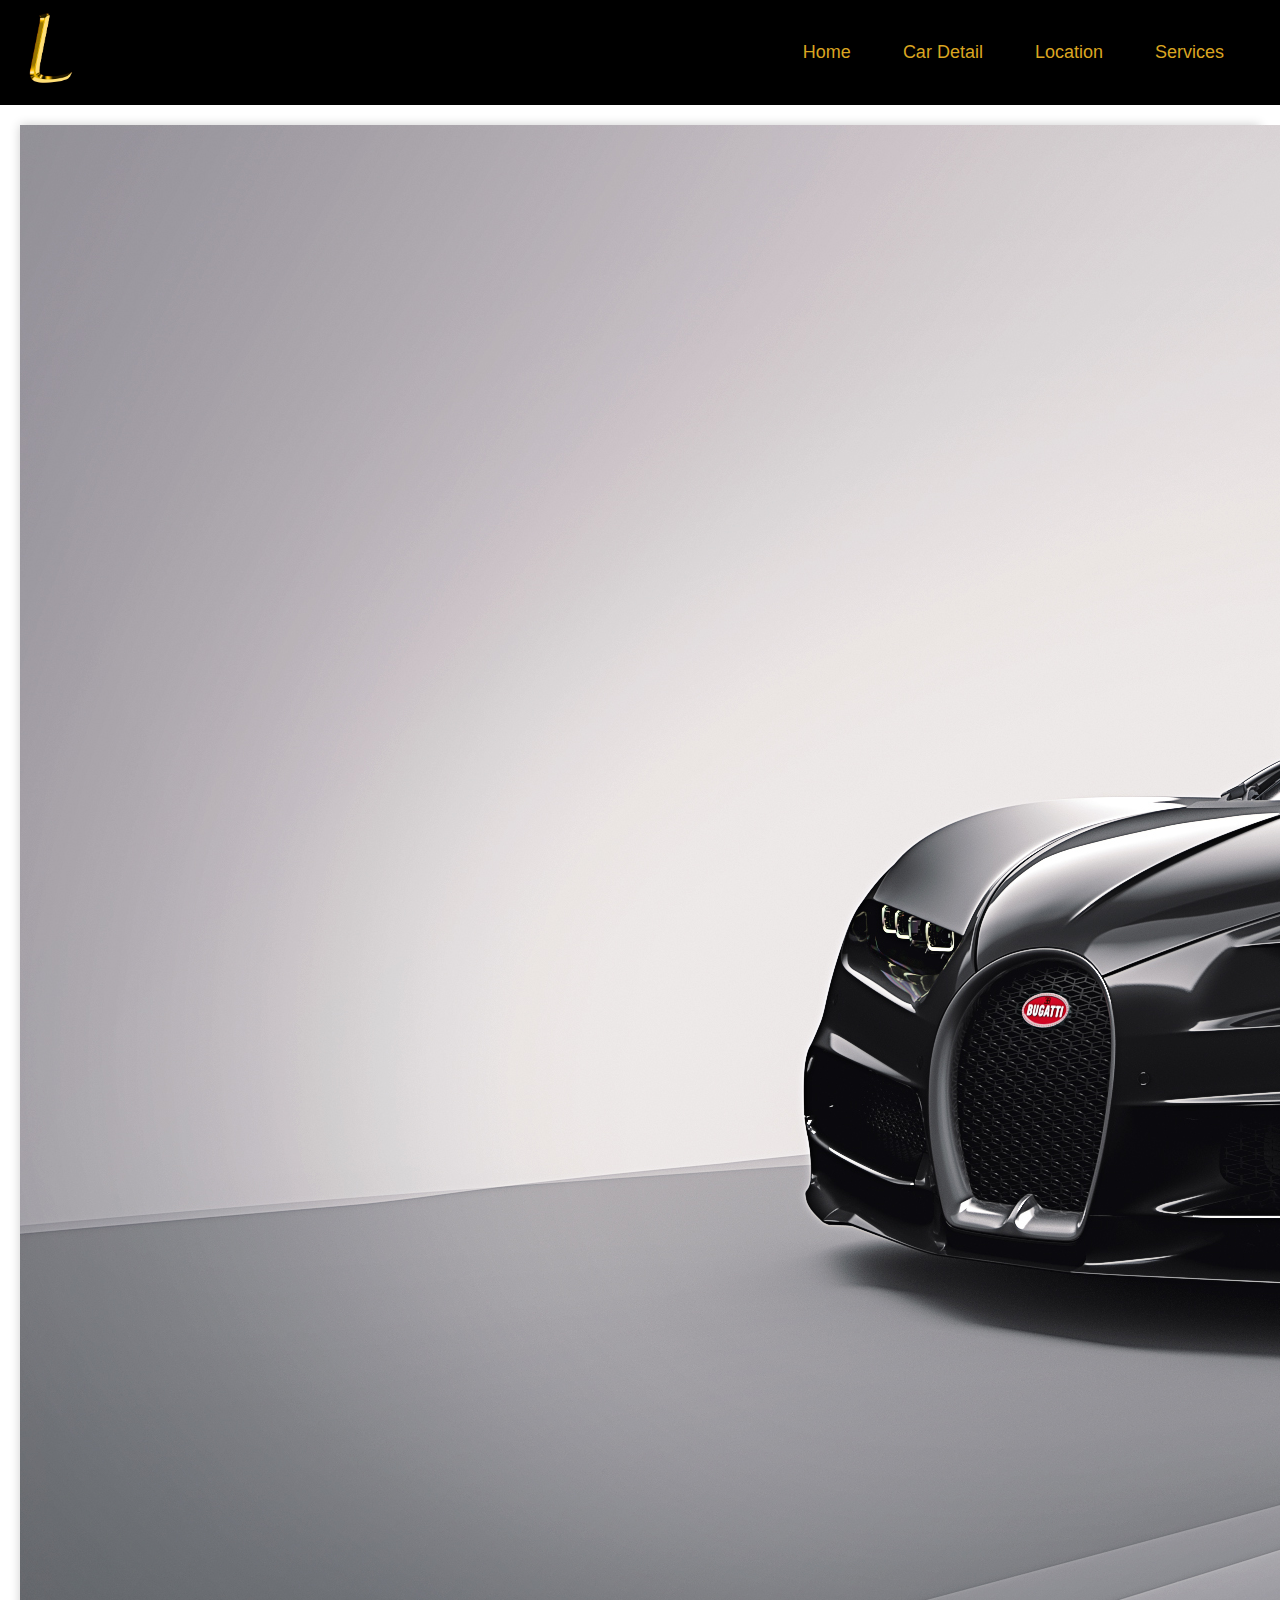
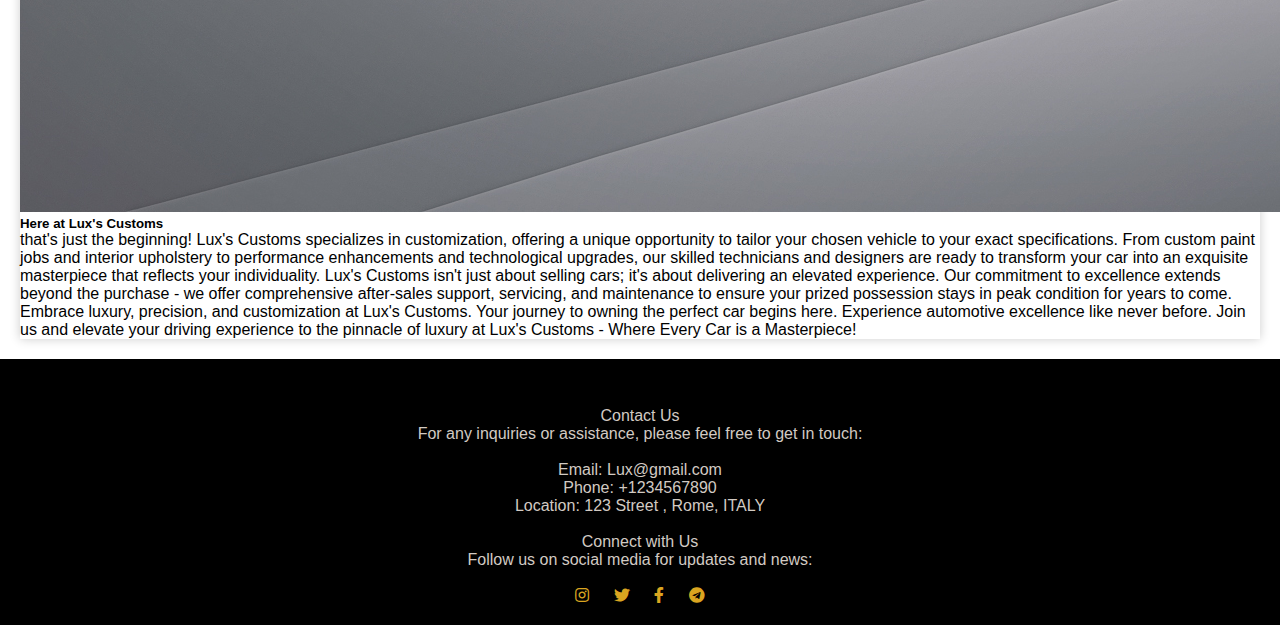
<file: about.html>
<!DOCTYPE html>
<html lang="en">

<head>
    <meta charset="UTF-8">
    <meta name="viewport" content="width=device-width, initial-scale=1.0">
    <title>Document</title>
    <link rel="stylesheet" href="https://cdnjs.cloudflare.com/ajax/libs/font-awesome/5.15.4/css/all.min.css">

    <link href="https://cdn.jsdelivr.net/npm/bootstrap@5.0.2/dist/css/bootstrap.min.css" rel="stylesheet"
        integrity="sha384-EVSTQN3/azprG1Anm3QDgpJLIm9Nao0Yz1ztcQTwFspd3yD65VohhpuuCOmLASjC" crossorigin="anonymous" />
    <link rel="stylesheet" href="style.css">

<body>
    <nav class="navbar">
        <div class="logo">
            <img src="letter-l-icon-7.png" alt="Logo">
        </div>
        <ul class="nav-links">
            <li><a href="index.html">Home</a></li>
            <li><a href="model.html">Car Detail</a></li>
            <li><a href="contact.html">Location</a></li>
            <li><a href="about.html">Services</a></li>
        </ul>
    </nav>
    <script src="https://cdn.jsdelivr.net/npm/bootstrap@5.3.2/dist/js/bootstrap.bundle.min.js"
        integrity="sha384-C6RzsynM9kWDrMNeT87bh95OGNyZPhcTNXj1NW7RuBCsyN/o0jlpcV8Qyq46cDfL"
        crossorigin="anonymous"></script>




    <div class="sec-2">
        <div class="container-fluid">
            <div class="card">
                <div class="row g-0">
                    <div class="col-sm-5">
                        <img src="BACKBUG2.jpg" class="card-img-top h-100" alt="...">
                    </div>
                    <div class="col-sm-7">
                        <div class="card-body">
                            <h5 class="card-title">Here at Lux's Customs</h5>
                            <p class="card-text"></p> that's just the beginning! Lux's Customs specializes in
                            customization,
                            offering a unique opportunity to tailor your chosen vehicle to your exact
                            specifications. From custom paint jobs and interior upholstery to performance
                            enhancements and technological upgrades, our skilled technicians and designers are ready
                            to transform your car into an exquisite masterpiece that reflects your individuality.
                            Lux's Customs isn't just about selling cars; it's about delivering an elevated
                            experience. Our commitment to excellence extends beyond the purchase - we offer
                            comprehensive after-sales support, servicing, and maintenance to ensure your prized
                            possession stays in peak condition for years to come. Embrace luxury, precision, and
                            customization at Lux's Customs. Your journey to owning the perfect car begins here.
                            Experience automotive excellence like never before. Join us and elevate your driving
                            experience to the pinnacle of luxury at Lux's Customs - Where Every Car is a
                            Masterpiece! </p>
                        </div>
                    </div>
                </div>
            </div>
        </div>
    </div>










    <footer class="footer">
        <div class="container">
            <div class="row">
                <div class="col-md-6">
                    <p>
                        <br>
                        Contact Us <br>
                        For any inquiries or assistance, please feel free to get in touch: <br>
                        <br>
                        Email: Lux@gmail.com <br>
                        Phone: +1234567890 <br>
                        Location: 123 Street , Rome, ITALY
                    </p>
                </div>
                <div class="col-md-4">
                    <p>
                        <br>
                        Connect with Us <br>
                        Follow us on social media for updates and news: <br>
                        <br>
                        <span class="social-icons">
                            <!-- Replace # with your social media URLs -->
                            <a href="https://www.instagram.com/"><i class="fab fa-instagram"></i></a>
                            <a href="https://twitter.com/"><i class="fab fa-twitter"></i></a>
                            <a href="https://www.facebook.com/"><i class="fab fa-facebook-f"></i></a>
                            <a href="https://telegram.org/"><i class="fab fa-telegram"></i></a>
                        </span>
                    </p>
                </div>
            </div>
        </div>
    </footer>
</body>

</html>
</file>
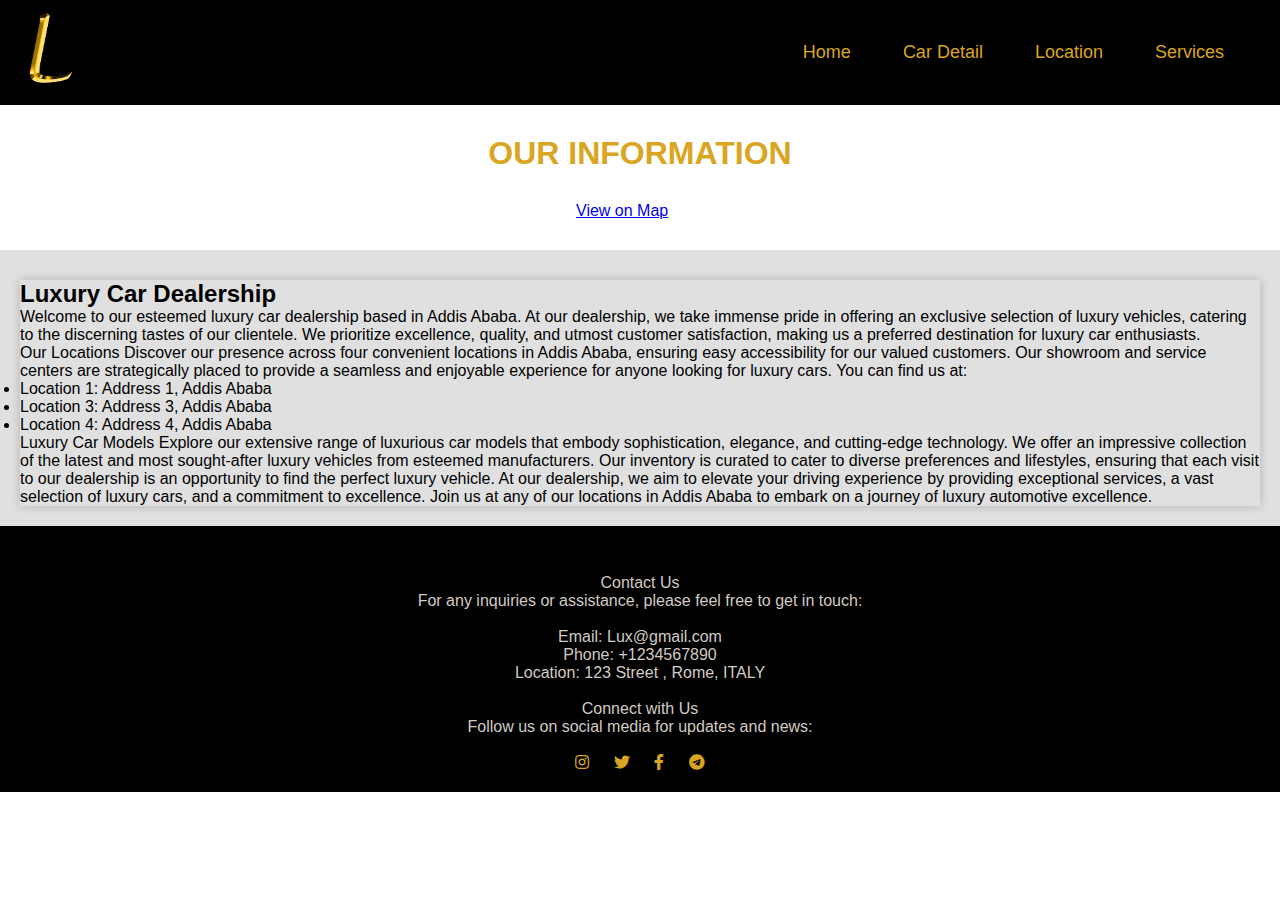
<file: contact.html>
<!DOCTYPE html>
<html lang="en">

<head>
    <meta charset="UTF-8">
    <meta name="viewport" content="width=device-width, initial-scale=1.0">
    <title>Document</title>
    <link rel="stylesheet" href="https://cdnjs.cloudflare.com/ajax/libs/font-awesome/5.15.4/css/all.min.css">

    <link href="https://cdn.jsdelivr.net/npm/bootstrap@5.0.2/dist/css/bootstrap.min.css" rel="stylesheet"
        integrity="sha384-EVSTQN3/azprG1Anm3QDgpJLIm9Nao0Yz1ztcQTwFspd3yD65VohhpuuCOmLASjC" crossorigin="anonymous" />
    <link rel="stylesheet" href="style.css">
</head>

<body>
    <header>

        <nav class="navbar">
            <div class="logo">
                <img src="letter-l-icon-7.png" alt="Logo">
            </div>
            <ul class="nav-links">
                <li><a href="index.html">Home</a></li>
                <li><a href="model.html">Car Detail</a></li>
                <li><a href="contact.html">Location</a></li>
                <li><a href="about.html">Services</a></li>
            </ul>
        </nav>
    </header>
    <script src="https://cdn.jsdelivr.net/npm/bootstrap@5.3.2/dist/js/bootstrap.bundle.min.js"
        integrity="sha384-C6RzsynM9kWDrMNeT87bh95OGNyZPhcTNXj1NW7RuBCsyN/o0jlpcV8Qyq46cDfL"
        crossorigin="anonymous"></script>


    <h1 style="text-align: center; margin: 30px; color: goldenrod;">OUR INFORMATION</h1>

    <div class="map-link">
        <a href="https://www.google.com/maps?q=your_location" target="_blank" class="btn btn-info">View on Map</a>

    </div>


    <div class="custom-container">
        <div class="container">
            <div class="card">
                <div class="card-body">
                    <h2 class="card-title text-center">Luxury Car Dealership</h2>
                    <p class="card-text">Welcome to our esteemed luxury car dealership based in Addis Ababa. At our
                        dealership, we take immense pride in offering an exclusive selection of luxury vehicles,
                        catering to the discerning tastes of our clientele. We prioritize excellence, quality, and
                        utmost customer satisfaction, making us a preferred destination for luxury car enthusiasts.</p>

                    <p>Our Locations

                        Discover our presence across four convenient locations in Addis Ababa, ensuring easy
                        accessibility for our valued customers. Our showroom and service centers are strategically
                        placed to provide a seamless and enjoyable experience for anyone looking for luxury cars. You
                        can find us at:
                    <ul>
                        <li> Location 1: Address 1, Addis Ababa</li>
                        <liLocation 2: Address 2, Addis Ababa>
                            </li>
                            <li> Location 3: Address 3, Addis Ababa</li>
                            <li>Location 4: Address 4, Addis Ababa</li>


                    </ul>

                    Luxury Car Models

                    Explore our extensive range of luxurious car models that embody sophistication, elegance, and
                    cutting-edge technology. We offer an impressive collection of the latest and most sought-after
                    luxury vehicles from esteemed manufacturers. Our inventory is curated to cater to diverse
                    preferences and lifestyles, ensuring that each visit to our dealership is an opportunity to find
                    the perfect luxury vehicle.

                    At our dealership, we aim to elevate your driving experience by providing exceptional services,
                    a vast selection of luxury cars, and a commitment to excellence. Join us at any of our locations
                    in Addis Ababa to embark on a journey of luxury automotive excellence.

                    </p>
                </div>
            </div>
        </div>
    </div>





    <footer class="footer">
        <div class="container">
            <div class="row">
                <div class="col-md-6">
                    <p>
                        <br>
                        Contact Us <br>
                        For any inquiries or assistance, please feel free to get in touch: <br>
                        <br>
                        Email: Lux@gmail.com <br>
                        Phone: +1234567890 <br>
                        Location: 123 Street , Rome, ITALY
                    </p>
                </div>
                <div class="col-md-4">
                    <p>
                        <br>
                        Connect with Us <br>
                        Follow us on social media for updates and news: <br>
                        <br>
                        <span class="social-icons">
                            <!-- Replace # with your social media URLs -->
                            <a href="https://www.instagram.com/"><i class="fab fa-instagram"></i></a>
                            <a href="https://twitter.com/"><i class="fab fa-twitter"></i></a>
                            <a href="https://www.facebook.com/"><i class="fab fa-facebook-f"></i></a>
                            <a href="https://telegram.org/"><i class="fab fa-telegram"></i></a>
                        </span>
                    </p>
                </div>
            </div>
        </div>
    </footer>
</body>

</html>
</file>
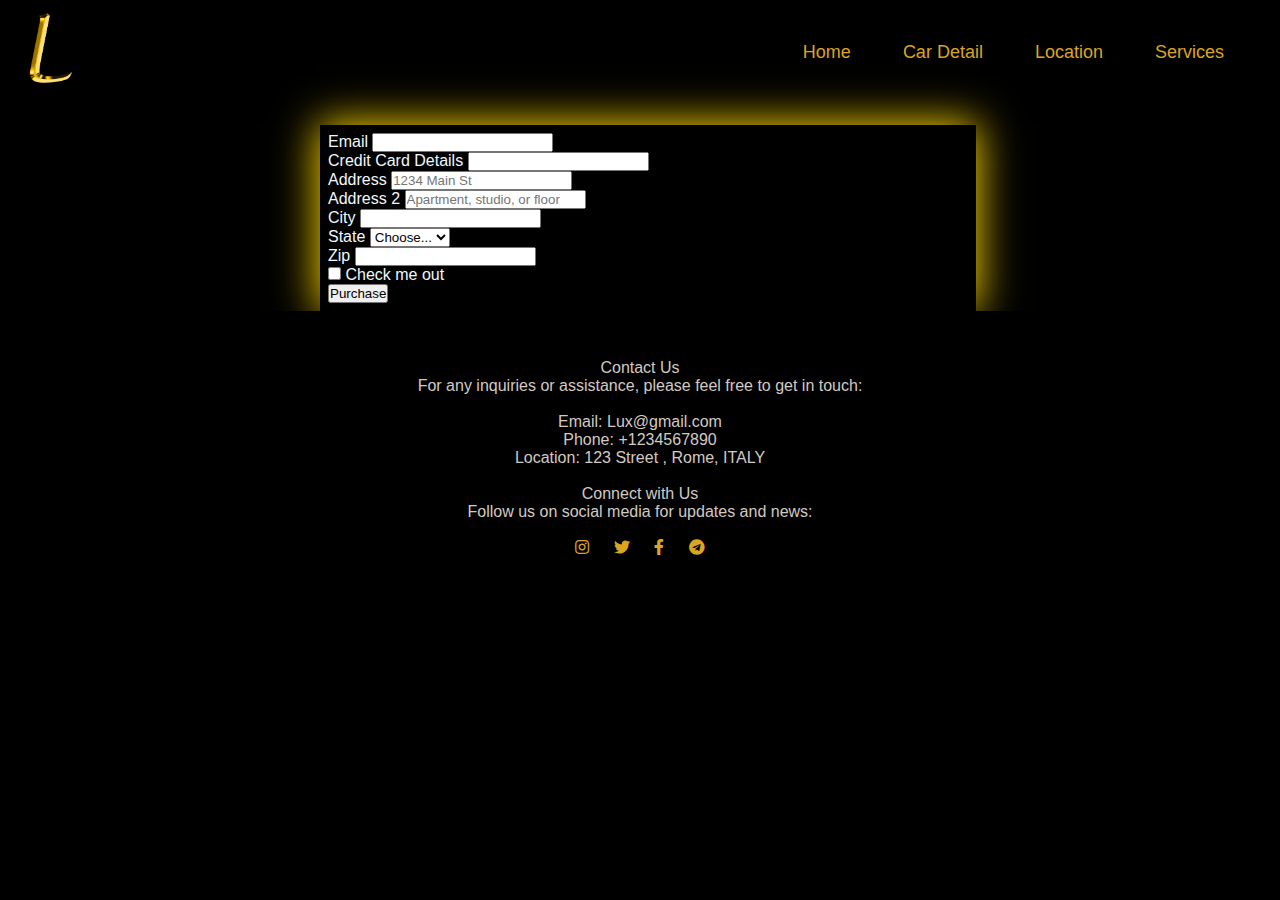
<file: form.html>
<!DOCTYPE html>
<html lang="en">

<head>
    <meta charset="UTF-8">
    <meta name="viewport" content="width=device-width, initial-scale=1.0">

    <title>LUXs </title>
    <link rel="stylesheet" href="https://cdnjs.cloudflare.com/ajax/libs/font-awesome/5.15.4/css/all.min.css">

    <link href="https://cdn.jsdelivr.net/npm/bootstrap@5.0.2/dist/css/bootstrap.min.css" rel="stylesheet"
        integrity="sha384-EVSTQN3/azprG1Anm3QDgpJLIm9Nao0Yz1ztcQTwFspd3yD65VohhpuuCOmLASjC" crossorigin="anonymous">
    <link rel="stylesheet" href="style.css">
    <style>
        body {
            background-color: black;
        }
    </style>
</head>

<body>


    <nav class="navbar">
        <div class="logo">
            <img src="letter-l-icon-7.png" alt="Logo">
        </div>
        <ul class="nav-links">
            <li><a href="index.html">Home</a></li>
            <li><a href="model.html">Car Detail</a></li>
            <li><a href="contact.html">Location</a></li>
            <li><a href="about.html">Services</a></li>
        </ul>
    </nav>
    <script src="https://cdn.jsdelivr.net/npm/bootstrap@5.3.2/dist/js/bootstrap.bundle.min.js"
        integrity="sha384-C6RzsynM9kWDrMNeT87bh95OGNyZPhcTNXj1NW7RuBCsyN/o0jlpcV8Qyq46cDfL"
        crossorigin="anonymous"></script>
    <div class="container">
        <div class="formbox">


            <form class="row g-3">
                <div class="col-md-6">
                    <label for="inputEmail4" class="form-label">Email</label>
                    <input type="email" class="form-control" id="inputEmail4">
                </div>
                <div class="col-md-6">
                    <label for="inputPassword4" class="form-label">Credit Card Details</label>
                    <input type="password" class="form-control" id="inputPassword4">
                </div>
                <div class="col-12">
                    <label for="inputAddress" class="form-label">Address</label>
                    <input type="text" class="form-control" id="inputAddress" placeholder="1234 Main St">
                </div>
                <div class="col-12">
                    <label for="inputAddress2" class="form-label">Address 2</label>
                    <input type="text" class="form-control" id="inputAddress2"
                        placeholder="Apartment, studio, or floor">
                </div>
                <div class="col-md-6">
                    <label for="inputCity" class="form-label">City</label>
                    <input type="text" class="form-control" id="inputCity">
                </div>
                <div class="col-md-4">
                    <label for="inputState" class="form-label">State</label>
                    <select id="inputState" class="form-select">
                        <option selected>Choose...</option>
                        <option>...</option>
                    </select>
                </div>
                <div class="col-md-2">
                    <label for="inputZip" class="form-label">Zip</label>
                    <input type="text" class="form-control" id="inputZip">
                </div>
                <div class="col-12">
                    <div class="form-check">
                        <input class="form-check-input" type="checkbox" id="gridCheck">
                        <label class="form-check-label" for="gridCheck">
                            Check me out
                        </label>
                    </div>
                </div>
                <div class="col-12">
                    <button type="submit" class="btn btn-warning">Purchase</button>
                </div>
        </div>
        </form>
    </div>

    <footer class="footer">
        <div class="container">
            <div class="row">
                <div class="col-md-6">
                    <p>
                        <br>
                        Contact Us <br>
                        For any inquiries or assistance, please feel free to get in touch: <br>
                        <br>
                        Email: Lux@gmail.com <br>
                        Phone: +1234567890 <br>
                        Location: 123 Street , Rome, ITALY
                    </p>
                </div>
                <div class="col-md-4">
                    <p>
                        <br>
                        Connect with Us <br>
                        Follow us on social media for updates and news: <br>
                        <br>
                        <span class="social-icons">
                            <!-- Replace # with your social media URLs -->
                            <a href="https://www.instagram.com/"><i class="fab fa-instagram"></i></a>
                            <a href="https://twitter.com/"><i class="fab fa-twitter"></i></a>
                            <a href="https://www.facebook.com/"><i class="fab fa-facebook-f"></i></a>
                            <a href="https://telegram.org/"><i class="fab fa-telegram"></i></a>
                        </span>
                    </p>
                </div>
            </div>
        </div>
    </footer>
</body>

</html>
</file>
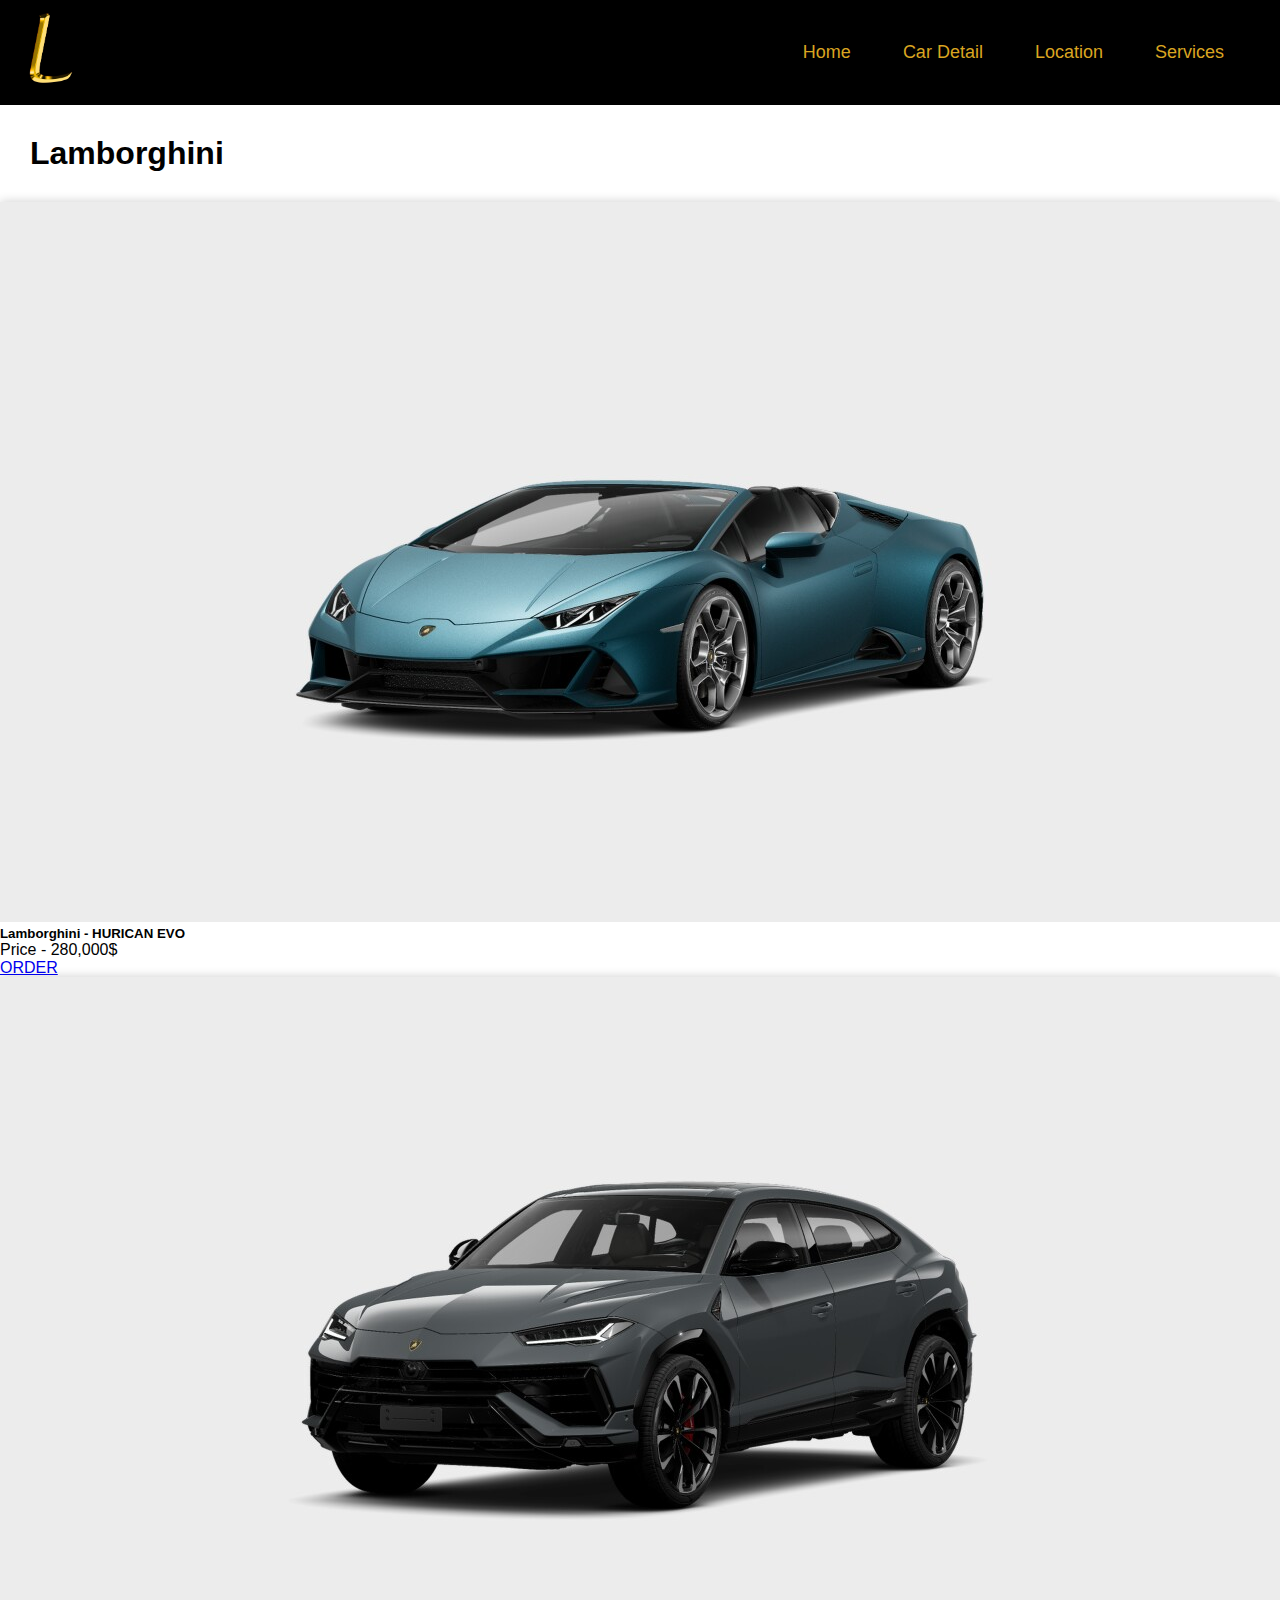
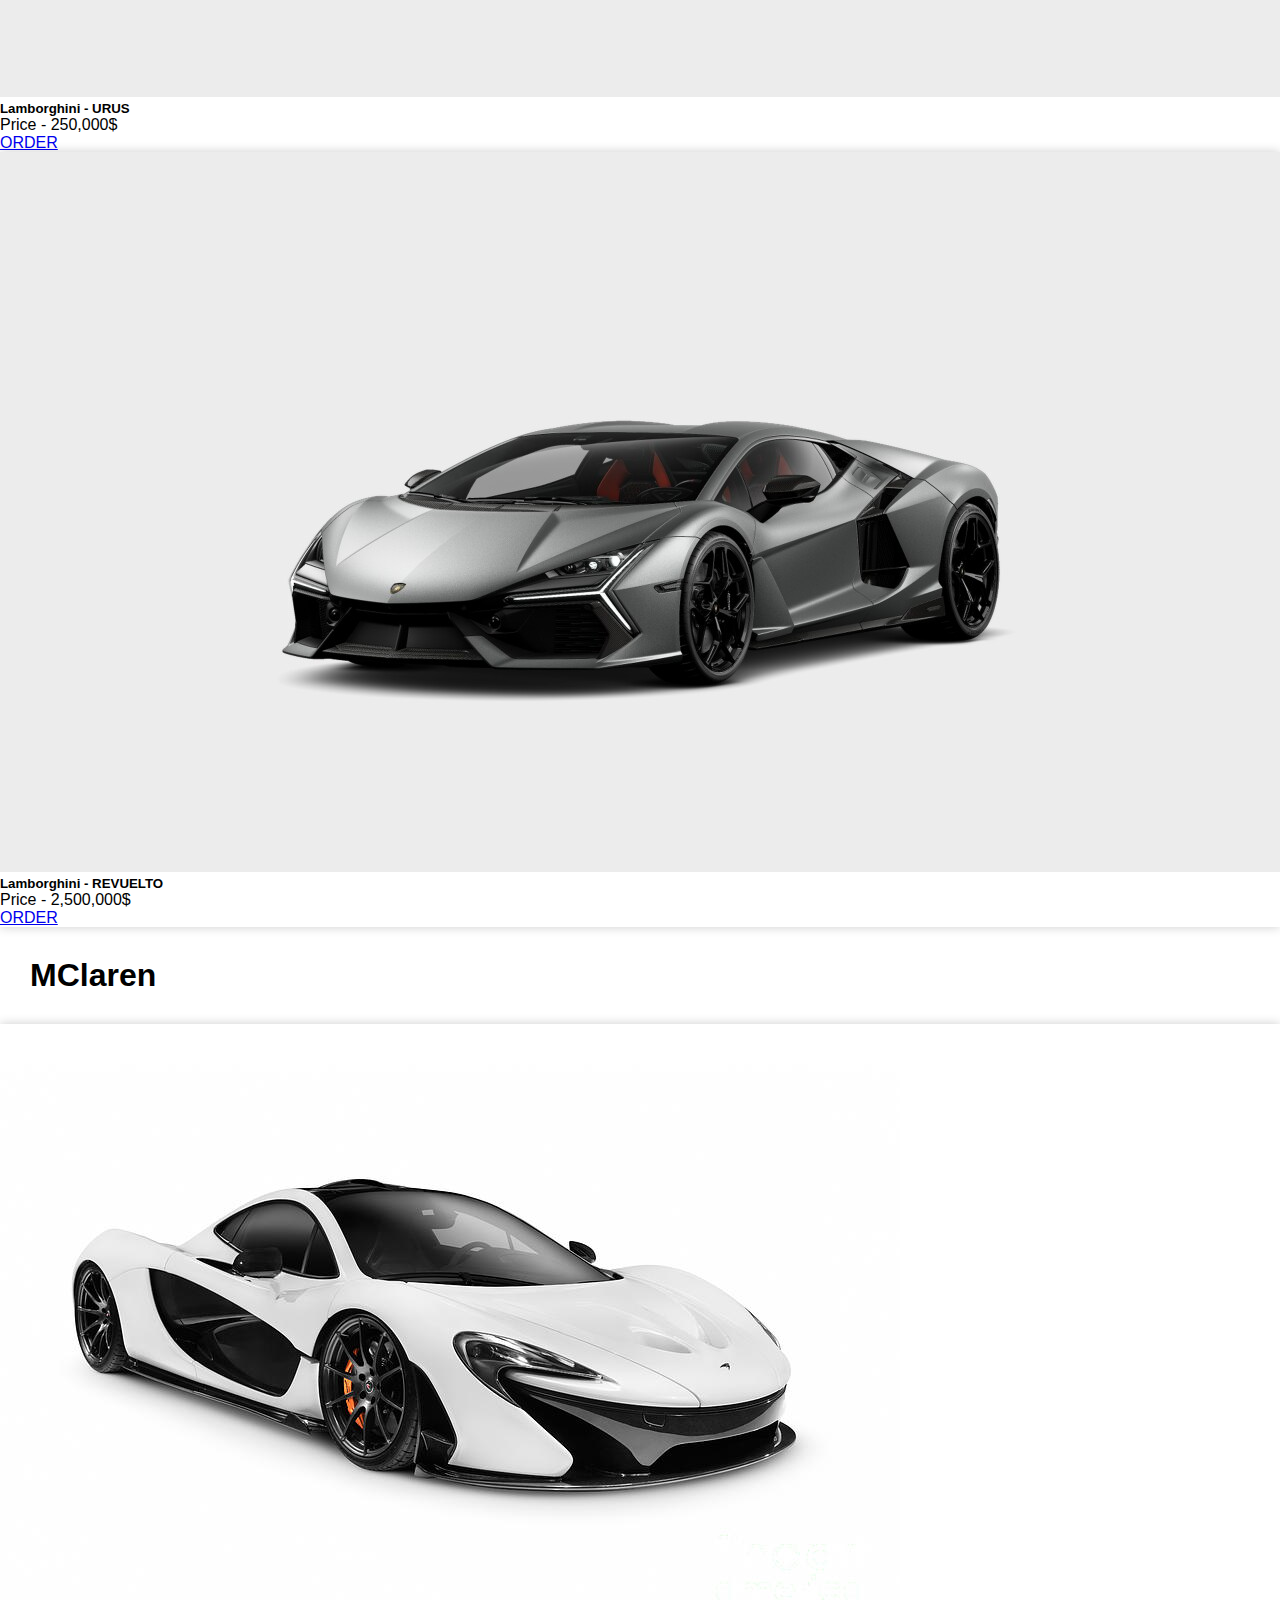
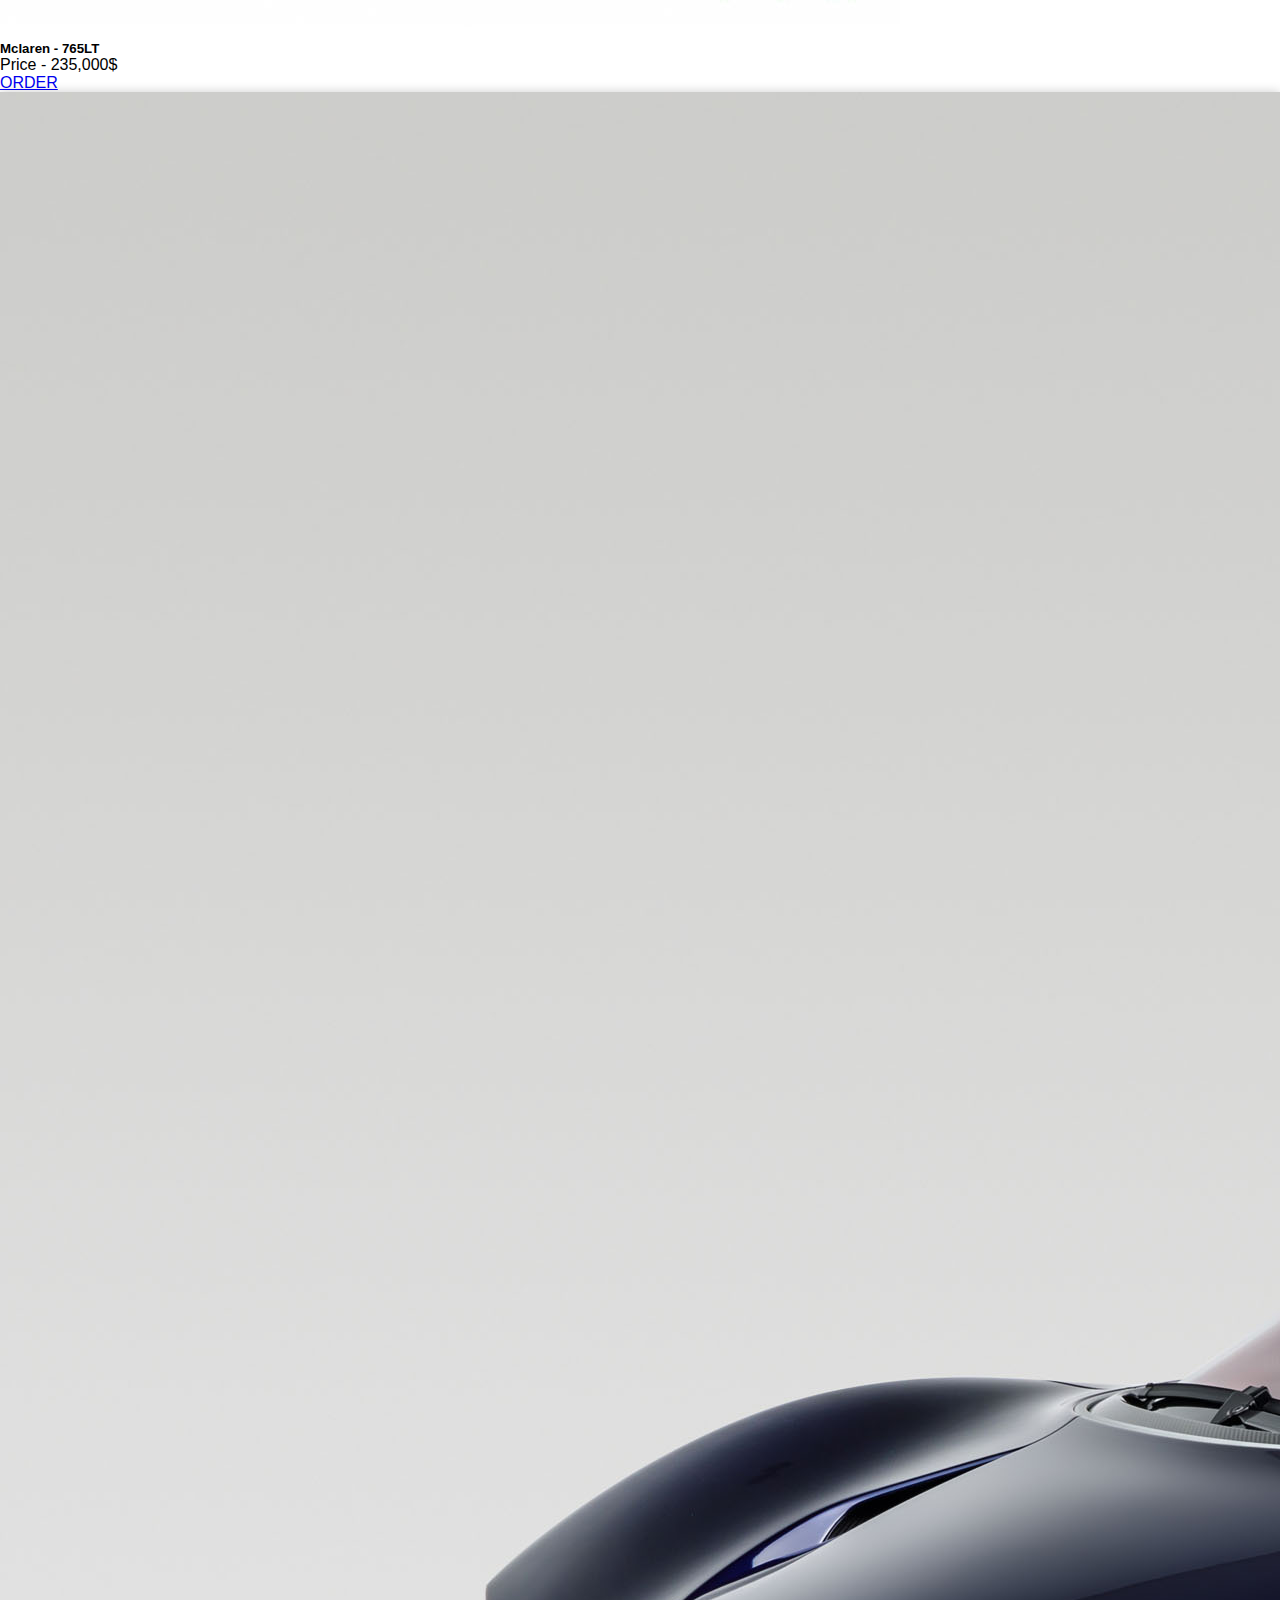
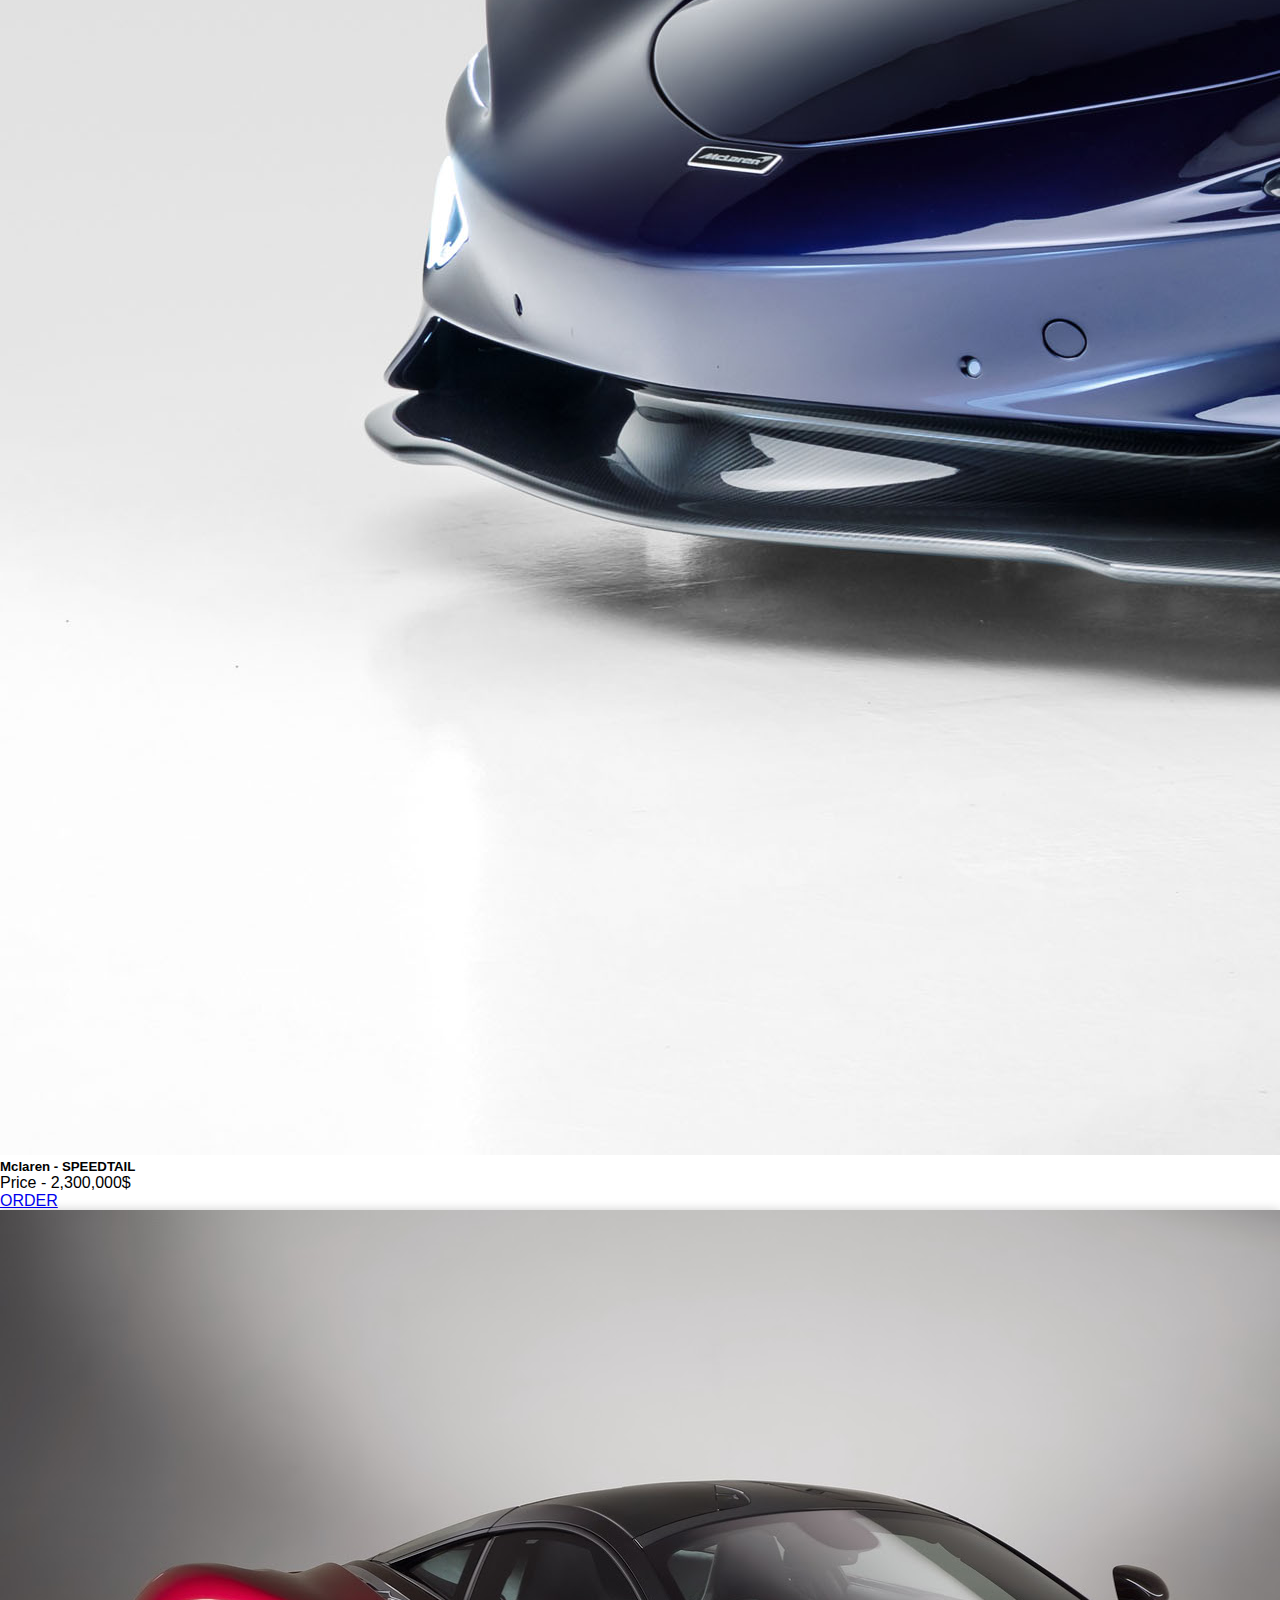
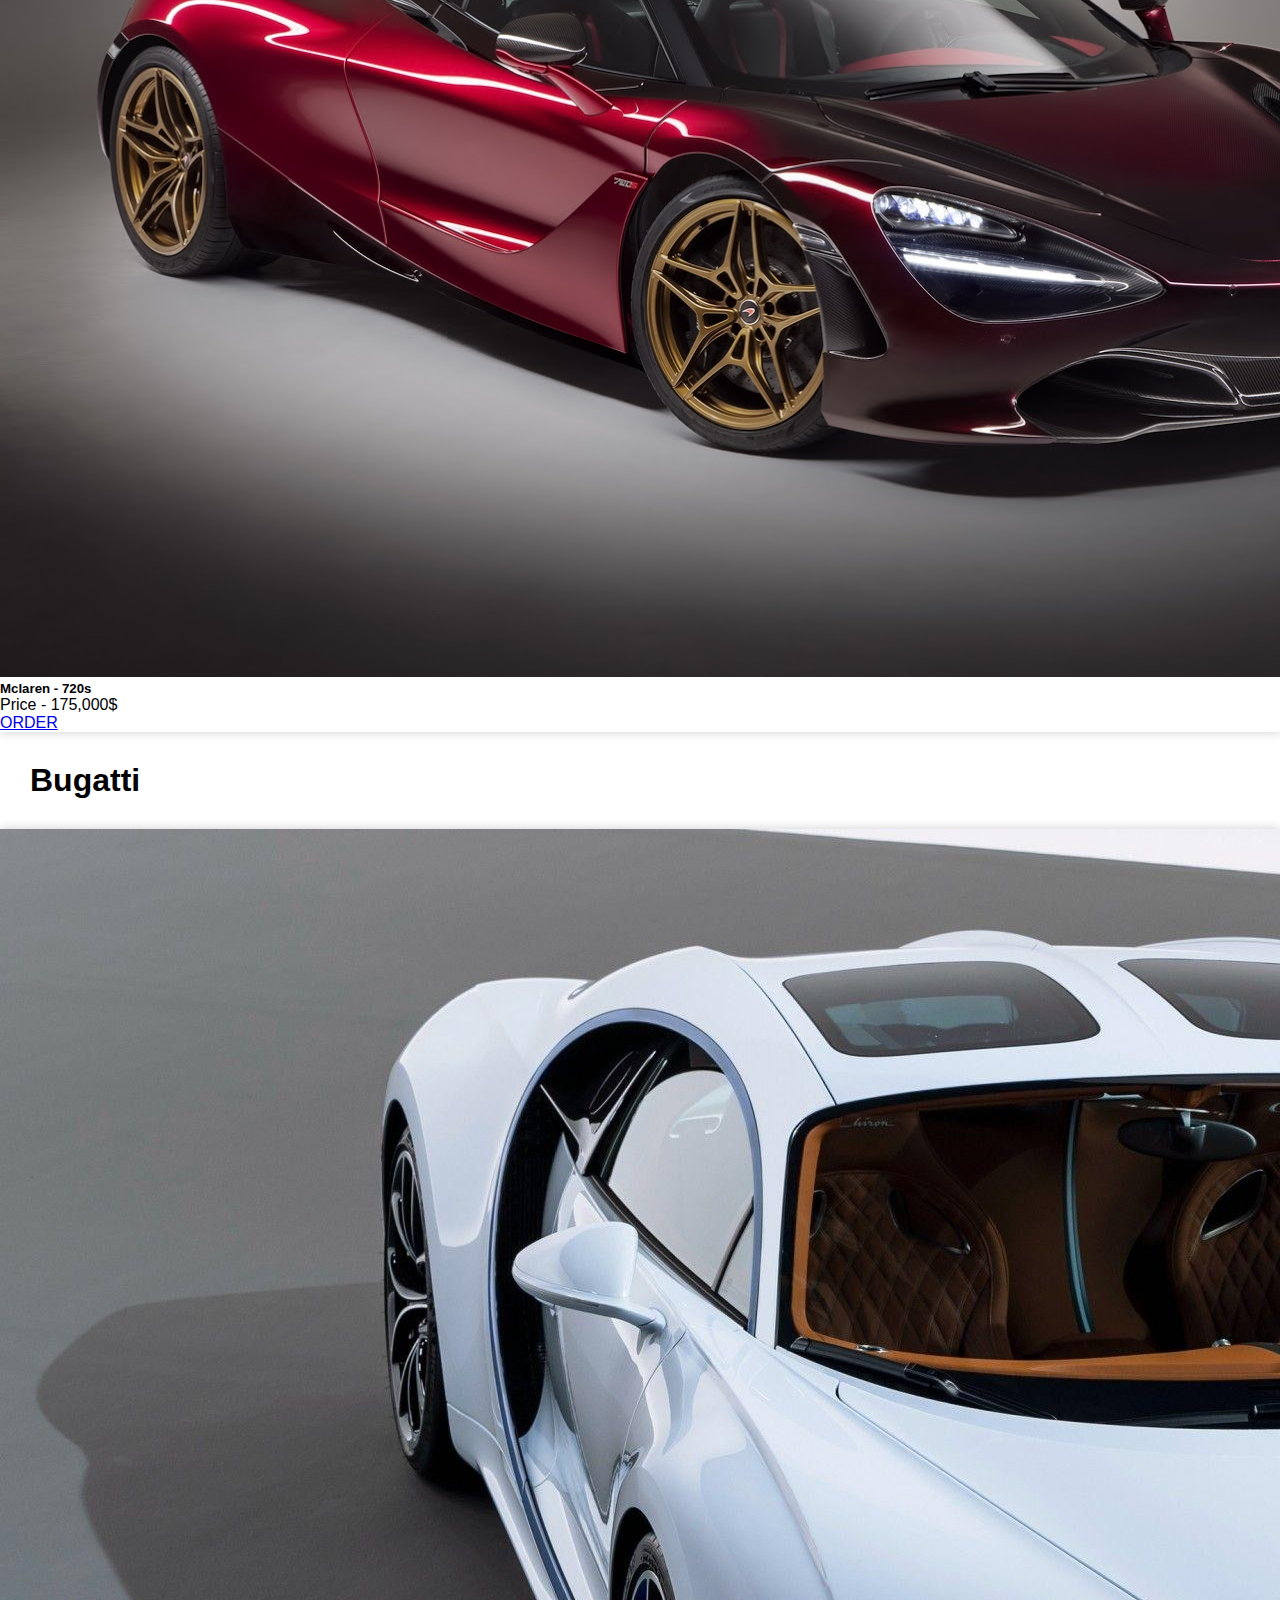
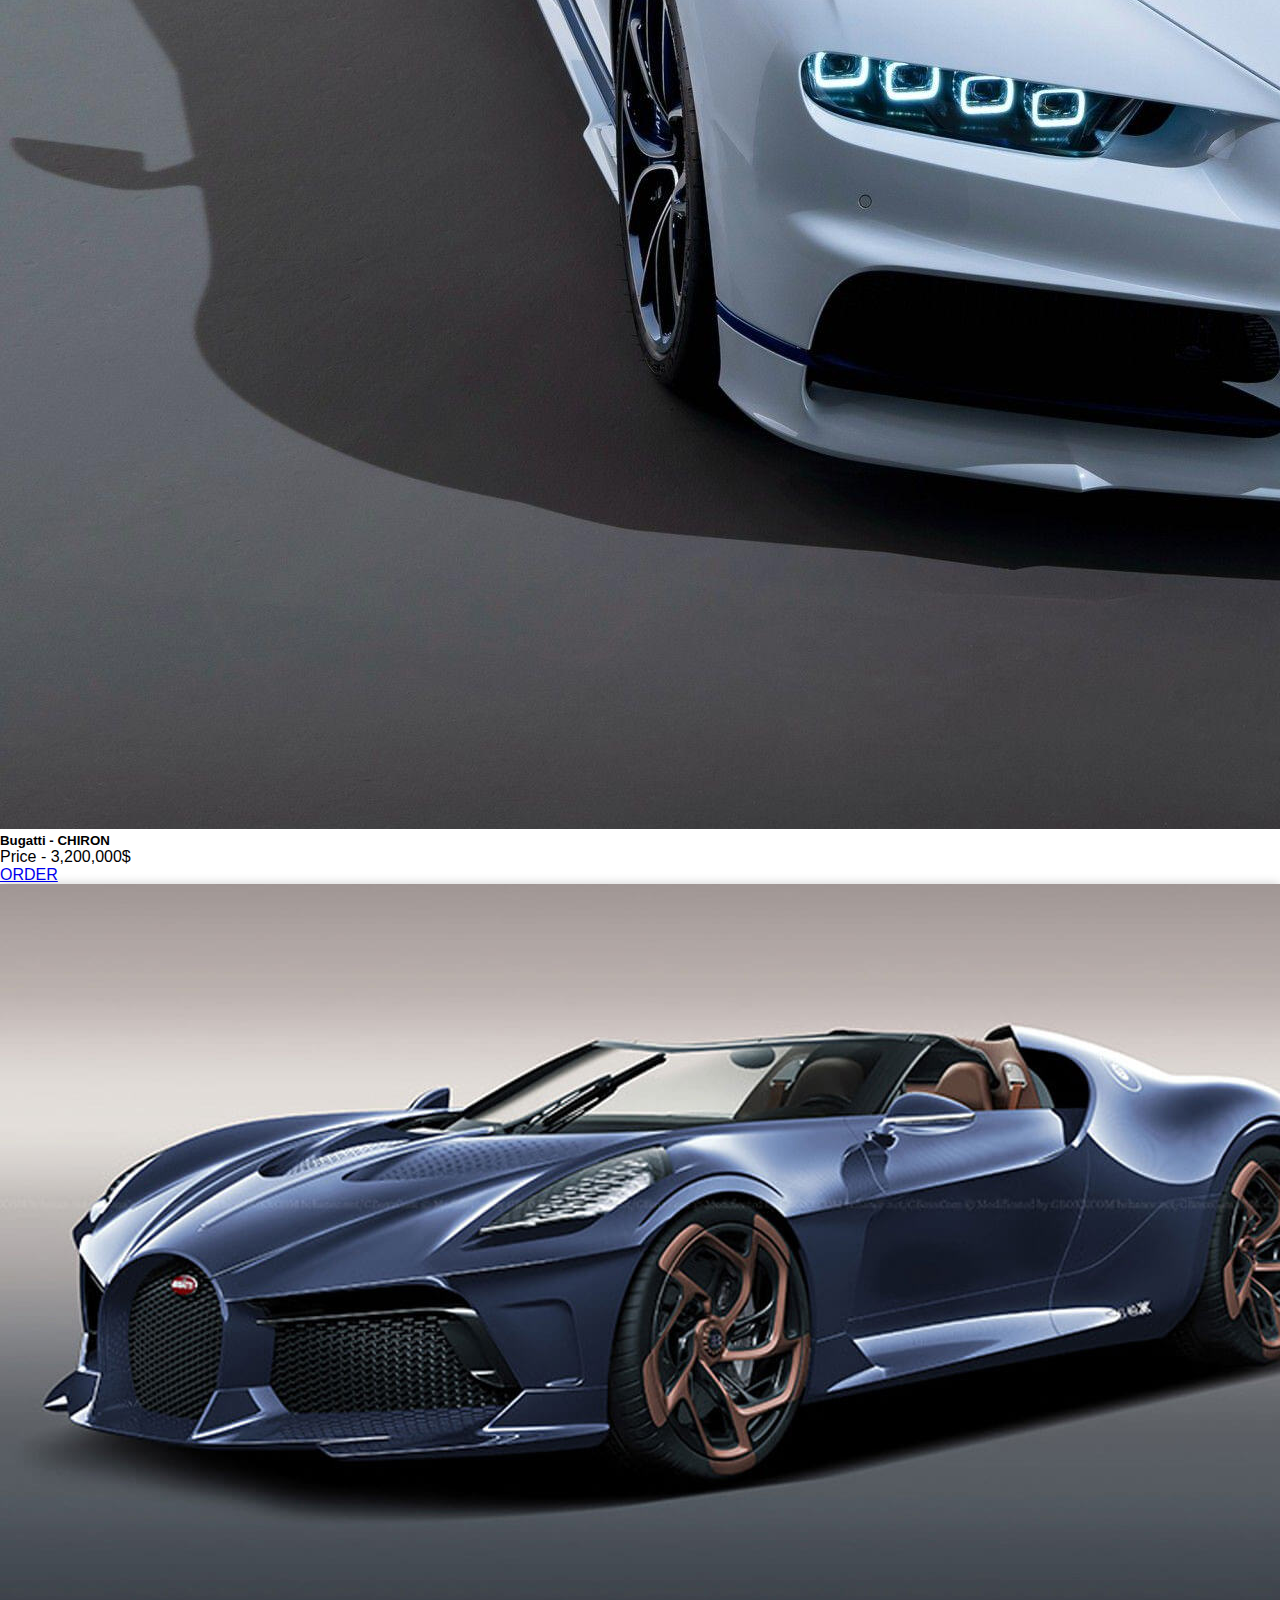
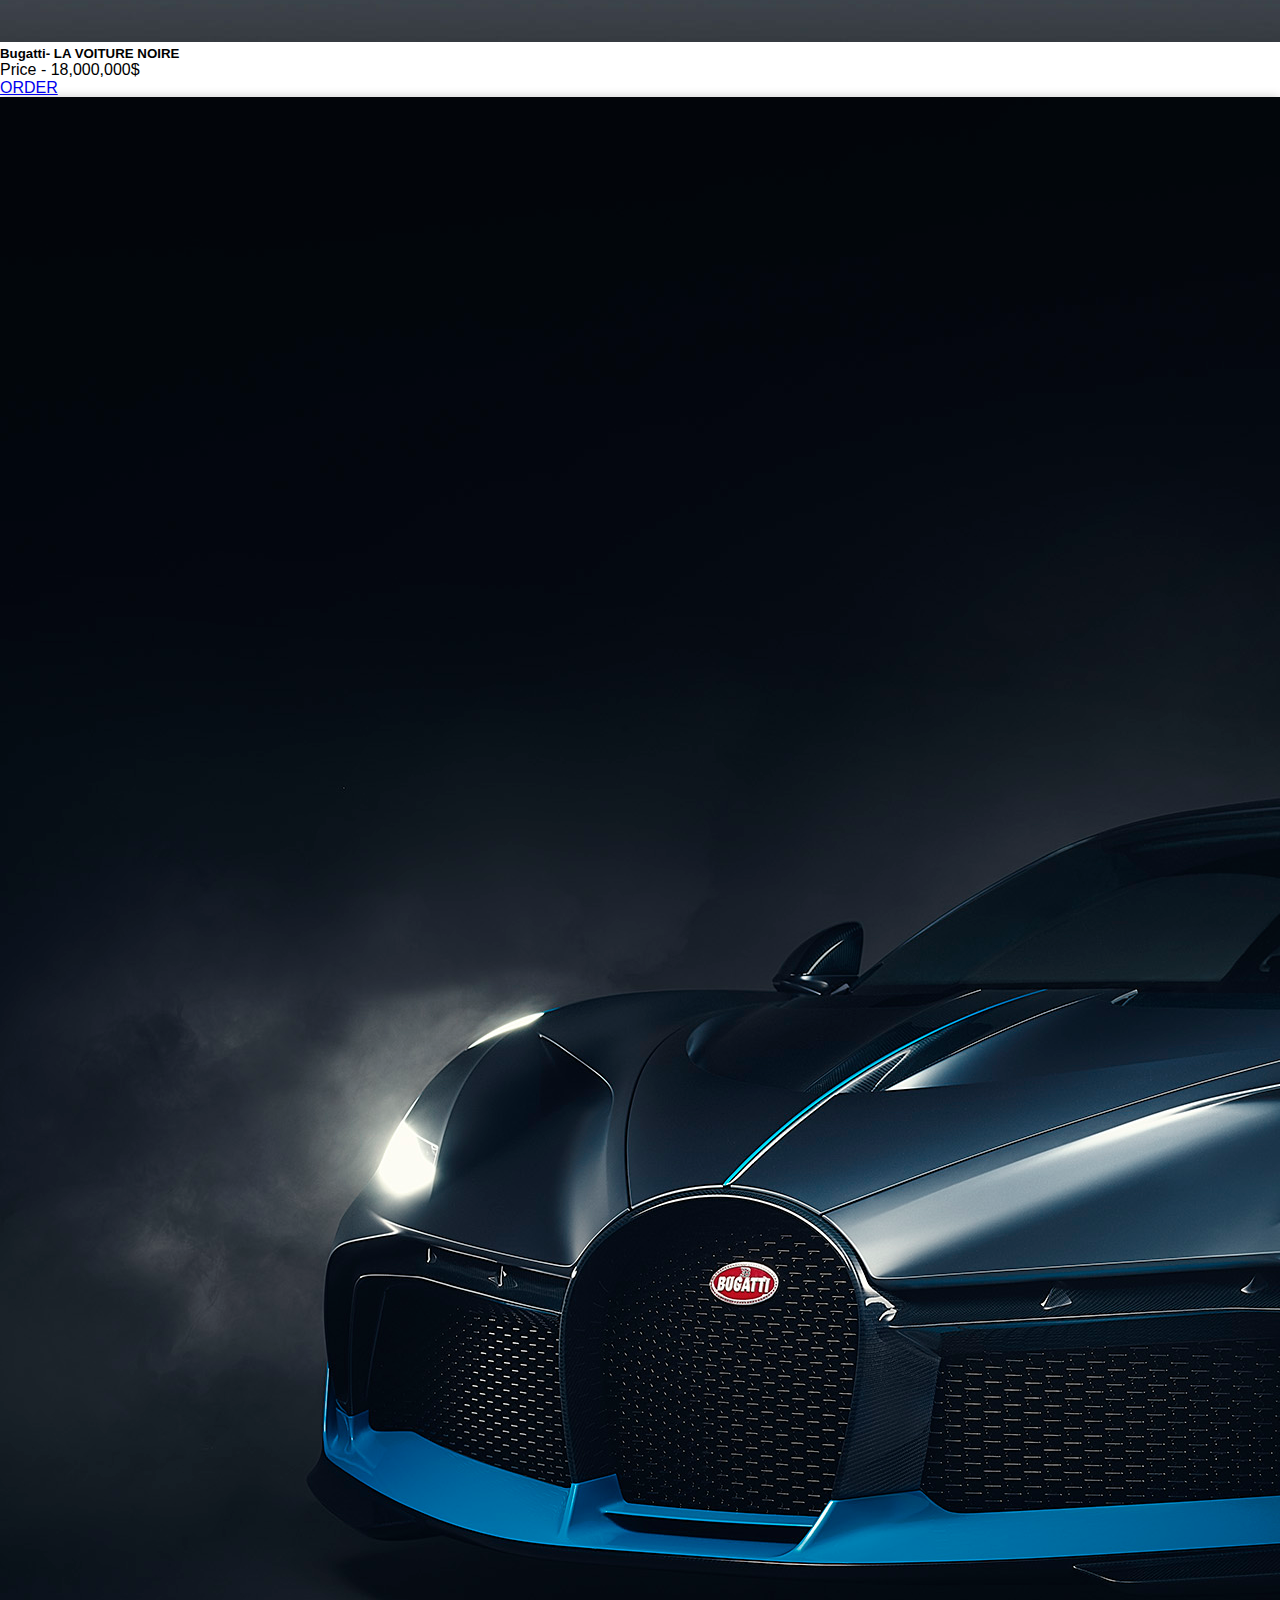
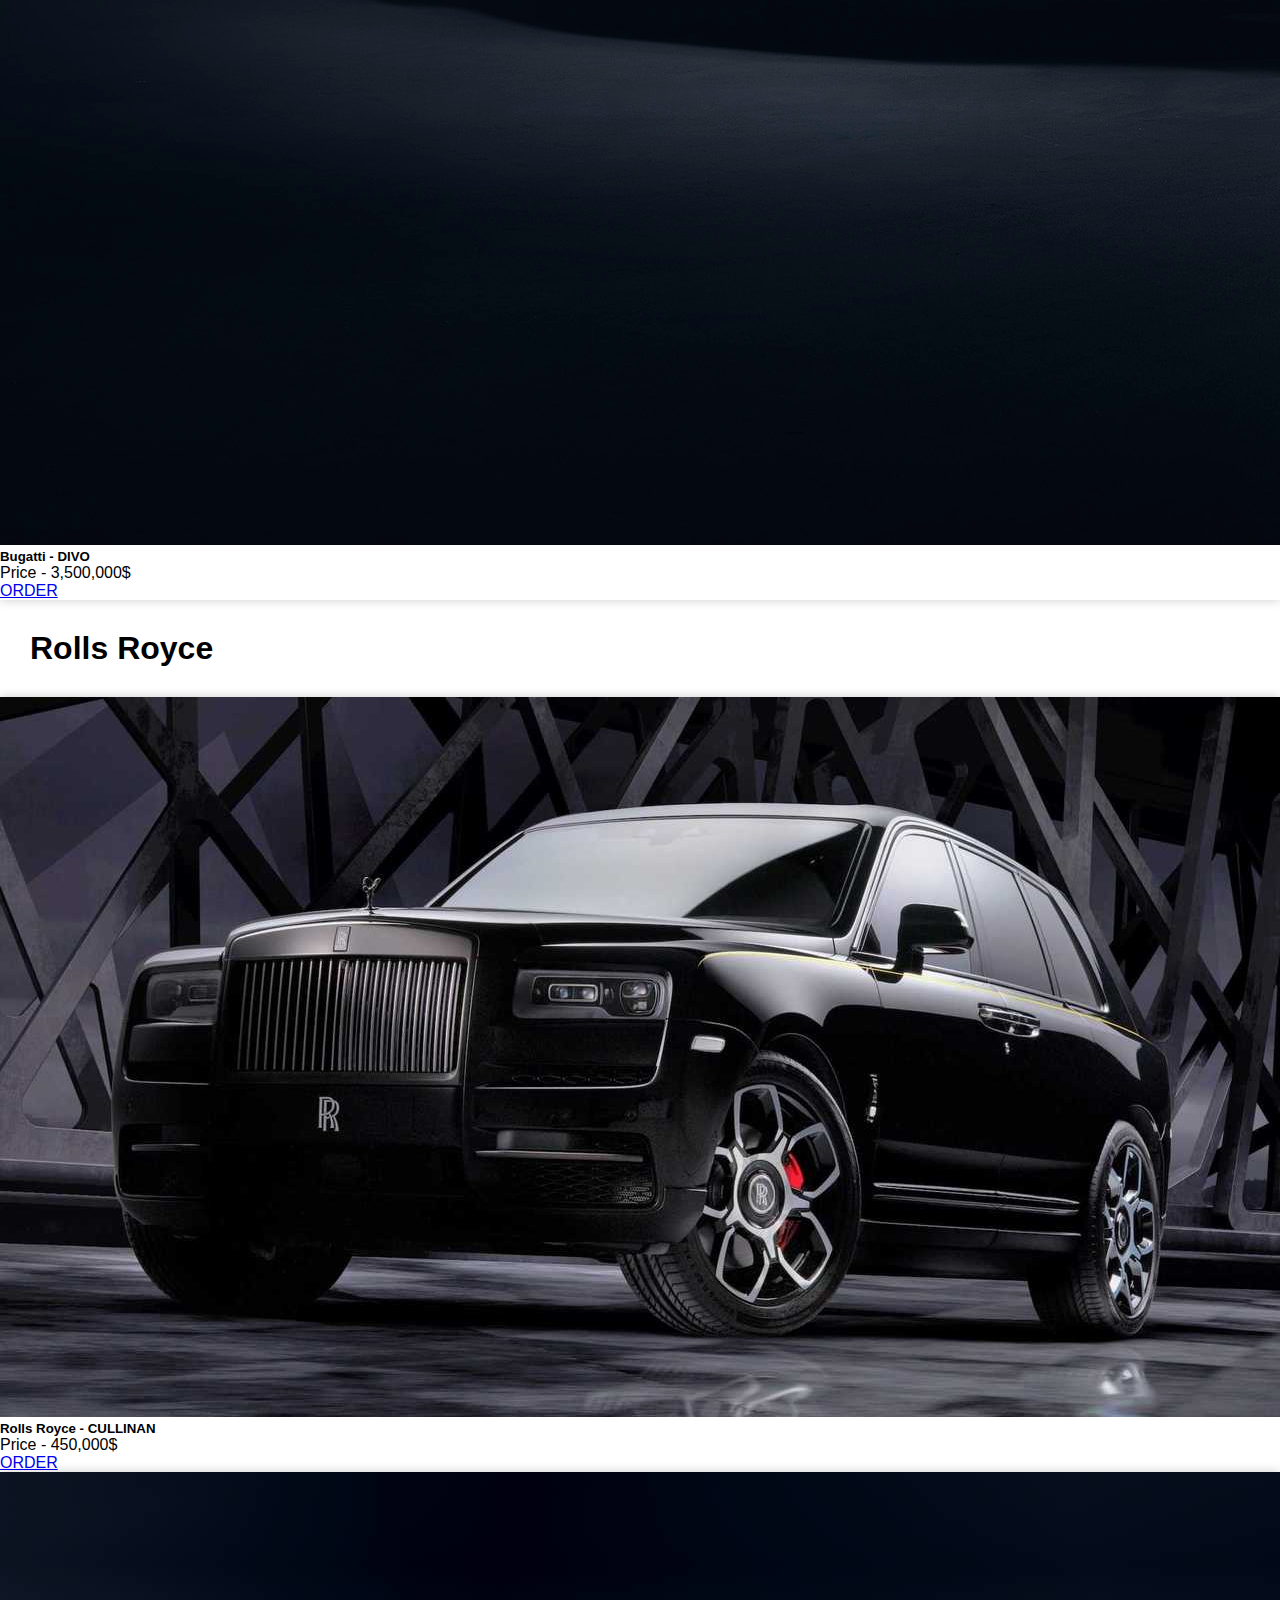
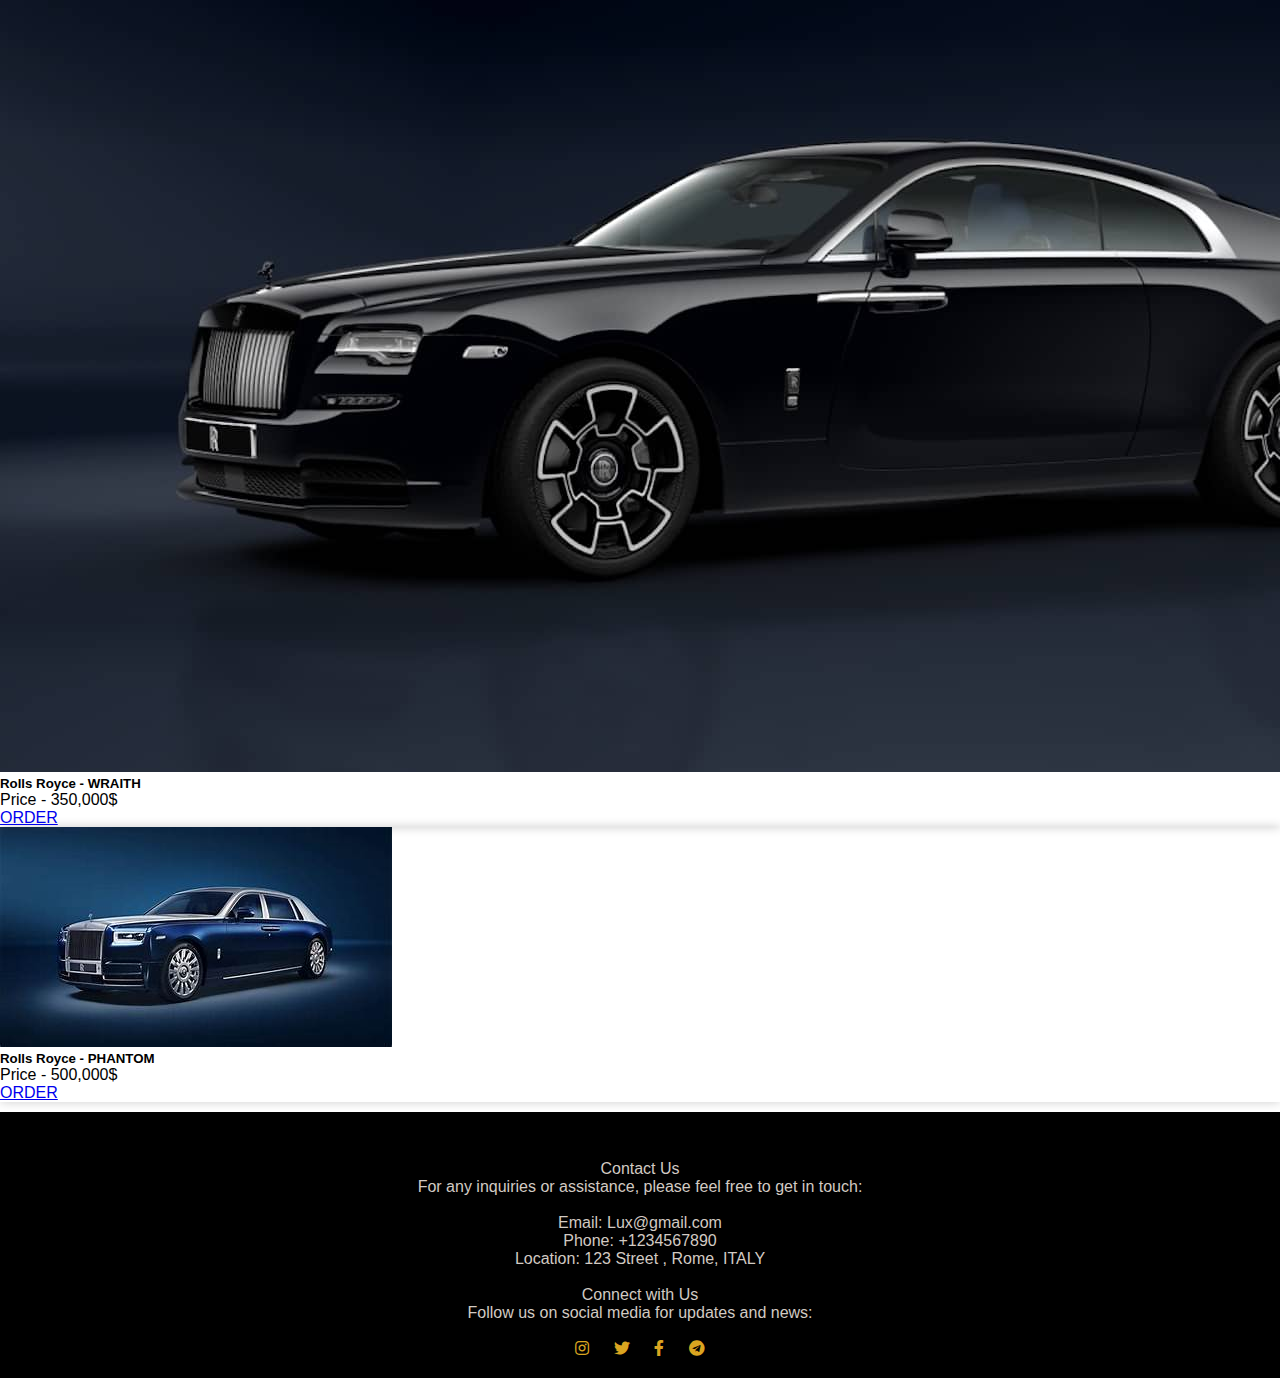
<file: model.html>
<!DOCTYPE html>
<html lang="en">

<head>
    <meta charset="UTF-8">
    <meta name="viewport" content="width=device-width, initial-scale=1.0">
    <title>Document</title>
    <link rel="stylesheet" href="https://cdnjs.cloudflare.com/ajax/libs/font-awesome/5.15.4/css/all.min.css">

    <link href="https://cdn.jsdelivr.net/npm/bootstrap@5.0.2/dist/css/bootstrap.min.css" rel="stylesheet"
        integrity="sha384-EVSTQN3/azprG1Anm3QDgpJLIm9Nao0Yz1ztcQTwFspd3yD65VohhpuuCOmLASjC" crossorigin="anonymous" />
    <link rel="stylesheet" href="style.css">
</head>
<header>

    <nav class="navbar">
        <div class="logo">
            <img src="letter-l-icon-7.png" alt="Logo">
        </div>
        <ul class="nav-links">
            <li><a href="index.html">Home</a></li>
            <li><a href="model.html">Car Detail</a></li>
            <li><a href="contact.html">Location</a></li>
            <li><a href="about.html">Services</a></li>
        </ul>
    </nav>
</header>

<body>
    <script src="https://cdn.jsdelivr.net/npm/bootstrap@5.3.2/dist/js/bootstrap.bundle.min.js"
        integrity="sha384-C6RzsynM9kWDrMNeT87bh95OGNyZPhcTNXj1NW7RuBCsyN/o0jlpcV8Qyq46cDfL"
        crossorigin="anonymous"></script>

    <h1 id="Lambo">Lamborghini </h1>
    <div class="container-fluid">
        <div class="row">
            <div class="col-md-4">
                <div class="card">
                    <img src="hurican.jpg" class="card-img-top" alt="...">
                    <div class="card-body text-center">
                        <h5 class="card-title">Lamborghini - HURICAN EVO</h5>
                        <p class="card-text"> Price - 280,000$</p>
                        <a href="form.html" class="btn btn-warning">ORDER</a>
                    </div>
                </div>


            </div>
            <div class="col-md-4">
                <div class="card">
                    <img src="ursu.jpg" class="card-img-top" alt="...">
                    <div class="card-body text-center">
                        <h5 class="card-title">Lamborghini - URUS </h5>
                        <p class="card-text">Price - 250,000$</p>
                        <a href="form.html" class="btn btn-warning">ORDER</a>
                    </div>
                </div>





            </div>
            <div class="col-md-4">
                <div class="card">
                    <img src="rev.jpg" class="card-img-top" alt="...">
                    <div class="card-body text-center">
                        <h5 class="card-title">Lamborghini - REVUELTO</h5>
                        <p class="card-text">Price - 2,500,000$</p>
                        <a href="form.html" class="btn btn-warning">ORDER</a>
                    </div>
                </div>

            </div>



        </div>
        <h1 id="Lambo">MClaren</h1>
        <div class="container-fluid">
            <div class="row">
                <div class="col-md-4">
                    <div class="card">
                        <img src="mclaren.jpg" class="card-img-top" alt="...">
                        <div class="card-body text-center">
                            <h5 class="card-title">Mclaren - 765LT</h5>
                            <p class="card-text"> Price - 235,000$</p>
                            <a href="form.html" class="btn  btn-warning">ORDER</a>
                        </div>
                    </div>


                </div>
                <div class="col-md-4">
                    <div class="card">
                        <img src="back1.jpeg" class="card-img-top" alt="...">
                        <div class="card-body text-center">
                            <h5 class="card-title">Mclaren - SPEEDTAIL</h5>
                            <p class="card-text">Price - 2,300,000$</p>
                            <a href="form.html" class="btn btn-warning">ORDER</a>
                        </div>
                    </div>



                </div>
                <div class="col-md-4">
                    <div class="card">
                        <img src="mc720.jpg" class="card-img-top" alt="...">
                        <div class="card-body text-center">
                            <h5 class="card-title">Mclaren - 720s</h5>
                            <p class="card-text">Price - 175,000$</p>
                            <a href="form.html" class="btn btn-warning">ORDER</a>
                        </div>
                    </div>

                </div>
            </div>


            <h1 id="Lambo">Bugatti</h1>



            <div class="container-fluid">
                <div class="row">
                    <div class="col-md-4">
                        <div class="card">
                            <img src="chiron.jpg" class="card-img-top" alt="...">
                            <div class="card-body text-center">
                                <h5 class="card-title">Bugatti - CHIRON</h5>
                                <p class="card-text">Price - 3,200,000$</p>
                                <a href="form.html" class="btn btn-warning">ORDER</a>
                            </div>
                        </div>


                    </div>
                    <div class="col-md-4">
                        <div class="card">
                            <img src="lavoui.jpg" class="card-img-top" alt="...">
                            <div class="card-body text-center">
                                <h5 class="card-title">Bugatti- LA VOITURE NOIRE</h5>
                                <p class="card-text">Price - 18,000,000$</p>
                                <a href="form.html" class="btn btn-warning">ORDER</a>
                            </div>
                        </div>

                    </div>
                    <div class="col-md-4">
                        <div class="card">
                            <img src="divo2.jpg" class="card-img-top" alt="...">
                            <div class="card-body text-center">
                                <h5 class="card-title">Bugatti - DIVO</h5>
                                <p class="card-text">Price - 3,500,000$</p>
                                <a href="form.html" class="btn btn-warning">ORDER</a>
                            </div>
                        </div>

                    </div>



                </div>

                <h1 id="Lambo">Rolls Royce</h1>
                </h1>
                <div class="container-fluid">
                    <div class="row">
                        <div class="col-md-4">
                            <div class="card">
                                <img src="rols2.jpg" class="card-img-top" alt="...">
                                <div class="card-body text-center">
                                    <h5 class="card-title">Rolls Royce - CULLINAN</h5>
                                    <p class="card-text">Price - 450,000$</p>
                                    <a href="form.html" class="btn btn-warning">ORDER</a>
                                </div>
                            </div>


                        </div>
                        <div class="col-md-4">
                            <div class="card">
                                <img src="rols3.jpg" class="card-img-top" alt="...">
                                <div class="card-body text-center">
                                    <h5 class="card-title">Rolls Royce - WRAITH</h5>
                                    <p class="card-text">Price - 350,000$</p>
                                    <a href="form.html" class="
                                    btn btn-warning">ORDER</a>
                                </div>
                            </div>






                        </div>
                        <div class="col-md-4">
                            <div class="card">
                                <img src="rolls1.jpg" class="card-img-top" alt="...">
                                <div class="card-body text-center">
                                    <h5 class="card-title">Rolls Royce - PHANTOM</h5>
                                    <p class="card-text">Price - 500,000$</p>
                                    <a href="form.html" class="btn btn-warning">ORDER</a>
                                </div>
                            </div>

                        </div>



                    </div>

                </div>
            </div>
        </div>
    </div>
    <footer class="footer">
        <div class="container">
            <div class="row">
                <div class="col-md-6">
                    <p>
                        <br>
                        Contact Us <br>
                        For any inquiries or assistance, please feel free to get in touch: <br>
                        <br>
                        Email: Lux@gmail.com <br>
                        Phone: +1234567890 <br>
                        Location: 123 Street , Rome, ITALY
                    </p>
                </div>
                <div class="col-md-4">
                    <p>
                        <br>
                        Connect with Us <br>
                        Follow us on social media for updates and news: <br>
                        <br>
                        <span class="social-icons">
                            <!-- Replace # with your social media URLs -->
                            <a href="https://www.instagram.com/"><i class="fab fa-instagram"></i></a>
                            <a href="https://twitter.com/"><i class="fab fa-twitter"></i></a>
                            <a href="https://www.facebook.com/"><i class="fab fa-facebook-f"></i></a>
                            <a href="https://telegram.org/"><i class="fab fa-telegram"></i></a>
                        </span>
                    </p>
                </div>
            </div>
        </div>
    </footer>


</body>

</html>
</file>
<file: style.css>
* {
    margin: 0;
    padding: 0;
    font-family: Arial, Helvetica, sans-serif;
}

.navbar {
    background-color: black;
    display: flex;
    justify-content: space-between;
    align-items: center;


}

.logo img {
    max-width: 100px;
}

.nav-links {
    list-style: none;
    display: flex;
    justify-content: center;
    margin: 20px;

    padding: 10px;
}

.nav-links li {
    margin: 10px;
    font-size: large;


}

.nav-links a {
    text-decoration: none;
    color: goldenrod;
    transition: color 0.3s, background-color 0.3s;
    /* Adding transition for color and background */
    padding: 8px 16px;
    /* Adding padding for better click/tap area */
}

.nav-links a:hover {
    color: black;
    background-color: goldenrod;
    /* Background color on hover */
    border-radius: 40px;
    /* Adding border-radius for a rounded corner effect */
    margin: 0 5px;
    /* Adjusting margin for a better appearance */
}

@media screen and (max-width: 988px) {
    .navbar {
        padding: 1rem;
    }

    #navbarScroll>ul {
        padding-left: 0.8rem;
    }

    #navbarScroll>ul>li:nth-child(n)>a {
        padding: 0.5rem 0;

    }


}

.custom-container {
    background-color: #e0e0e0;
    /* White background */
    padding: 20px;
    margin-top: 30px;
}







/*-------------------------------------------------*/

.container-fluid {
    margin-bottom: 10px;
}

.container {
    margin-top: 10px;
}



.name {
    margin-left: 30%;
    border-radius: 20px;
    font-family: Arial, Helvetica, sans-serif;
    width: fit-content;
    color: goldenrod;

}



.wrapper {
    margin-top: 10px;
    margin-bottom: 10px;
    box-shadow: 0 0 40px 2px rgba(255, 215, 0, 2);
    border-radius: 50px;
}



.feature-box h1 {
    padding-top: 20px;
    color: goldenrod;
    margin-left: 10px;
}


.feature-box p {
    margin: 50px auto;
    margin-left: 30px;
    margin-right: 30px;

}

footer {
    color: rgb(210, 202, 195);
    background-color: rgba(7, 15, 95, 0.838);
    margin: auto;
    margin-bottom: 0;
    padding: 0;

}

.dedit {
    font-size: larger;
}





.feature-box a {
    text-decoration: none;
    background-color: rgba(0, 0, 0, 0.745);
    border-radius: 20px;
    border: 2px solid;
    padding: 10px 20px;
    margin-left: 30%;
    color: white;
}

.wave-img {
    width: fit-content;
    position: absolute;
    display: block;
}

.formbox {
    margin-top: 20px;
    width: 50%;
    margin-left: 25%;
    color: aliceblue;
    transition: color 0.3s ease-in-out;
    background-color: #00000077;
    padding: 8px;
    box-shadow: 0 0 40px 2px rgba(255, 215, 0, 2)
}



.sec-2 {
    margin: 20px;
    /* Set your preferred margin */
}

/* Add box shadow and hover effect */
.card {
    box-shadow: 0 0 10px rgba(0, 0, 0, 0.2);
    /* Original box shadow */
    transition: box-shadow 0.3s ease;
    /* Adding transition effect for hover */
}

.card:hover {
    box-shadow: 0 0 15px rgba(0, 0, 0, 0.4);
    /* Box shadow on hover */
}

#h2 {
    margin-top: 100px;
    text-align: center;
}

#Lambo {
    margin: 30px;

}




.carousel-item p,
h4 {
    color: rgb(0, 0, 0);

}

.background-video {
    position: relative;
    width: 100%;
    height: 100vh;
    /* Adjust height as needed */
    overflow: hidden;
}

.background-video video {
    position: absolute;
    top: 50%;
    left: 50%;
    transform: translate(-50%, -50%);
    min-width: 100%;
    min-height: 100%;
    width: auto;
    height: auto;
    z-index: -1;
    /* Ensure the video stays in the background */
}

._foot {
    background-color: rgba(0, 0, 0, 0.912);
    padding: 2px;

}

.footer {
    background-color: #000000;
    padding: 20px 0;
    text-align: center;

}

.social-icons a {
    color: goldenrod;
    text-decoration: none;
    margin: 0 10px;
}

.social-icons a:hover {
    color: #007bff;
}

.map-link {
    margin-left: 45%;
}
</file>
